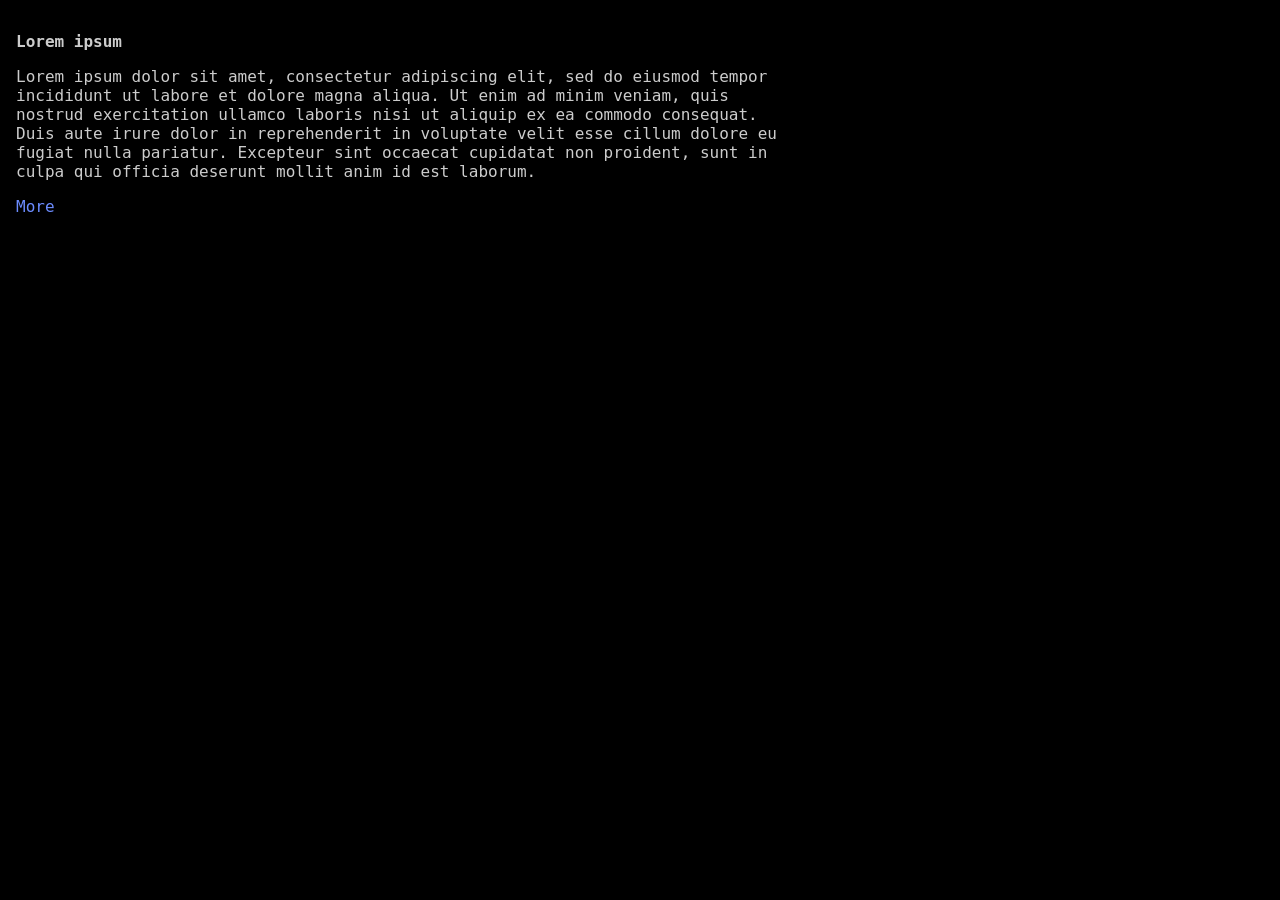
<file: demo/index.html>
<!DOCTYPE html>
<html lang="en">

<head>
    <meta charset="utf-8">
    <meta name="viewport" content="width=device-width, initial-scale=1.0">
    <title>dirserve - Demo Page</title>
    <link rel="stylesheet" href="style.css">
</head>

<body>
    <h1>Lorem ipsum</h1>

    <p>
        Lorem ipsum dolor sit amet, consectetur adipiscing elit, sed do eiusmod tempor incididunt ut labore et dolore
        magna aliqua. Ut enim ad minim veniam, quis nostrud exercitation ullamco laboris nisi ut aliquip ex ea commodo
        consequat. Duis aute irure dolor in reprehenderit in voluptate velit esse cillum dolore eu fugiat nulla
        pariatur. Excepteur sint occaecat cupidatat non proident, sunt in culpa qui officia deserunt mollit anim id est
        laborum.
    </p>

    <nav><a href="more.html">More</a></nav>
</body>

</html>
</file>
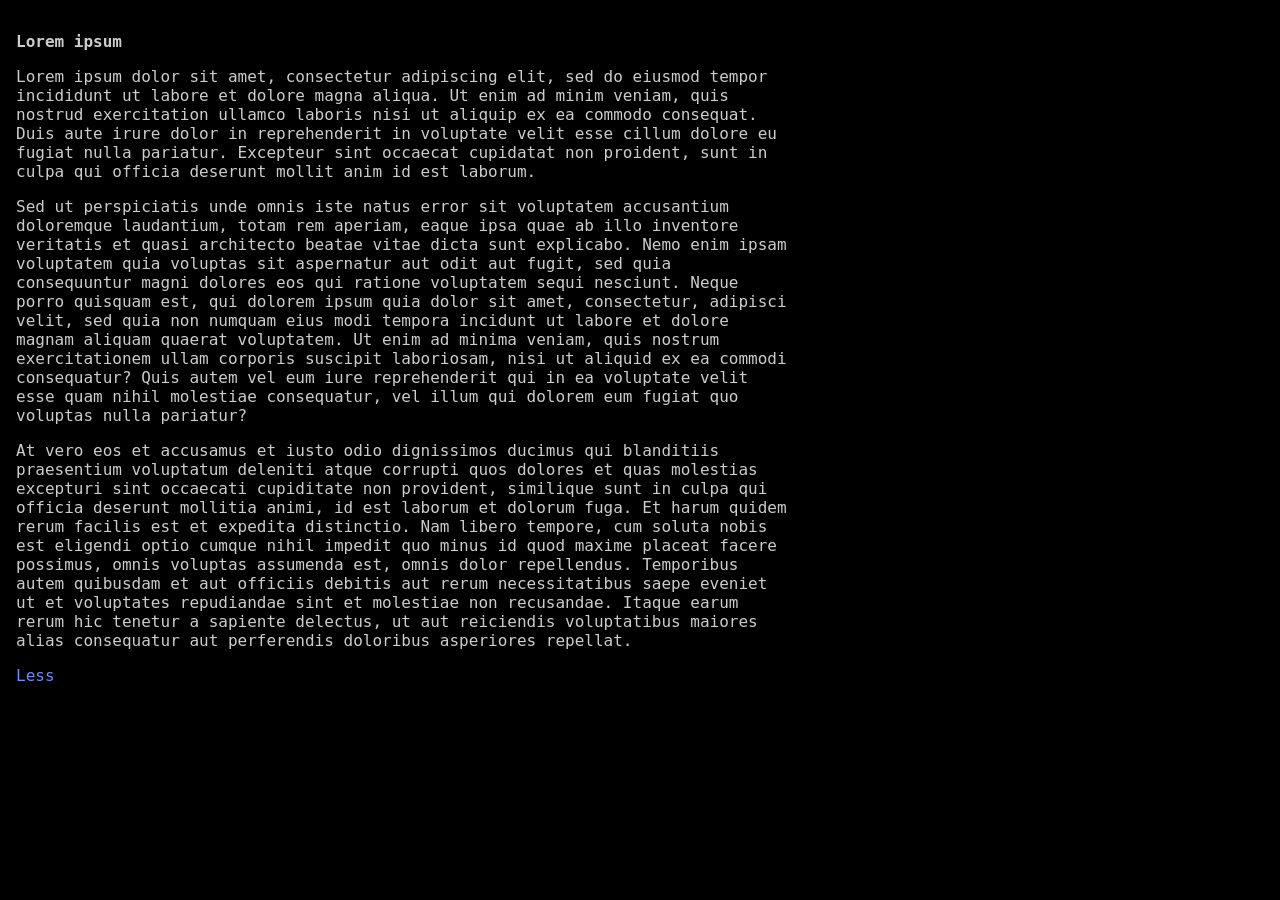
<file: demo/more.html>
<!DOCTYPE html>
<html lang="en">

<head>
    <meta charset="utf-8">
    <meta name="viewport" content="width=device-width, initial-scale=1.0">
    <title>dirserve - Demo Page</title>
    <link rel="stylesheet" href="style.css">
</head>

<body>
    <h1>Lorem ipsum</h1>

    <p>
        Lorem ipsum dolor sit amet, consectetur adipiscing elit, sed do eiusmod tempor incididunt ut labore et dolore
        magna aliqua. Ut enim ad minim veniam, quis nostrud exercitation ullamco laboris nisi ut aliquip ex ea commodo
        consequat. Duis aute irure dolor in reprehenderit in voluptate velit esse cillum dolore eu fugiat nulla
        pariatur. Excepteur sint occaecat cupidatat non proident, sunt in culpa qui officia deserunt mollit anim id est
        laborum.
    </p>

    <p>
        Sed ut perspiciatis unde omnis iste natus error sit voluptatem accusantium doloremque laudantium, totam rem
        aperiam, eaque ipsa quae ab illo inventore veritatis et quasi architecto beatae vitae dicta sunt explicabo. Nemo
        enim ipsam voluptatem quia voluptas sit aspernatur aut odit aut fugit, sed quia consequuntur magni dolores eos
        qui ratione voluptatem sequi nesciunt. Neque porro quisquam est, qui dolorem ipsum quia dolor sit amet,
        consectetur, adipisci velit, sed quia non numquam eius modi tempora incidunt ut labore et dolore magnam aliquam
        quaerat voluptatem. Ut enim ad minima veniam, quis nostrum exercitationem ullam corporis suscipit laboriosam,
        nisi ut aliquid ex ea commodi consequatur? Quis autem vel eum iure reprehenderit qui in ea voluptate velit esse
        quam nihil molestiae consequatur, vel illum qui dolorem eum fugiat quo voluptas nulla pariatur?
    </p>

    <p>
        At vero eos et accusamus et iusto odio dignissimos ducimus qui blanditiis praesentium voluptatum deleniti atque
        corrupti quos dolores et quas molestias excepturi sint occaecati cupiditate non provident, similique sunt in
        culpa qui officia deserunt mollitia animi, id est laborum et dolorum fuga. Et harum quidem rerum facilis est et
        expedita distinctio. Nam libero tempore, cum soluta nobis est eligendi optio cumque nihil impedit quo minus id
        quod maxime placeat facere possimus, omnis voluptas assumenda est, omnis dolor repellendus. Temporibus autem
        quibusdam et aut officiis debitis aut rerum necessitatibus saepe eveniet ut et voluptates repudiandae sint et
        molestiae non recusandae. Itaque earum rerum hic tenetur a sapiente delectus, ut aut reiciendis voluptatibus
        maiores alias consequatur aut perferendis doloribus asperiores repellat.
    </p>

    <nav><a href="index.html">Less</a></nav>

</body>

</html>
</file>
<file: demo/style.css>
:root {
    --fg-color: #cccccc;
    --bg-color: #000000;
    --link-color: #6c8cff;
}

body {
    color: var(--fg-color);
    background-color: var(--bg-color);
    font-family: monospace;
    font-size: 1rem;
    max-width: 80ch;
    margin: 1em;
}

h1,
h2,
h3,
h4,
h5,
h6 {
    font-size: 100%;
    font-weight: bold;
    padding-top: 1em;
}

a {
    color: var(--link-color);
    text-decoration: none;
}

a:hover {
    text-decoration: underline;
}

ul {
    list-style-type: "- ";
}

li {
    padding-bottom: 0.5em;
}

.current {
    font-weight: bold;
}
</file>
